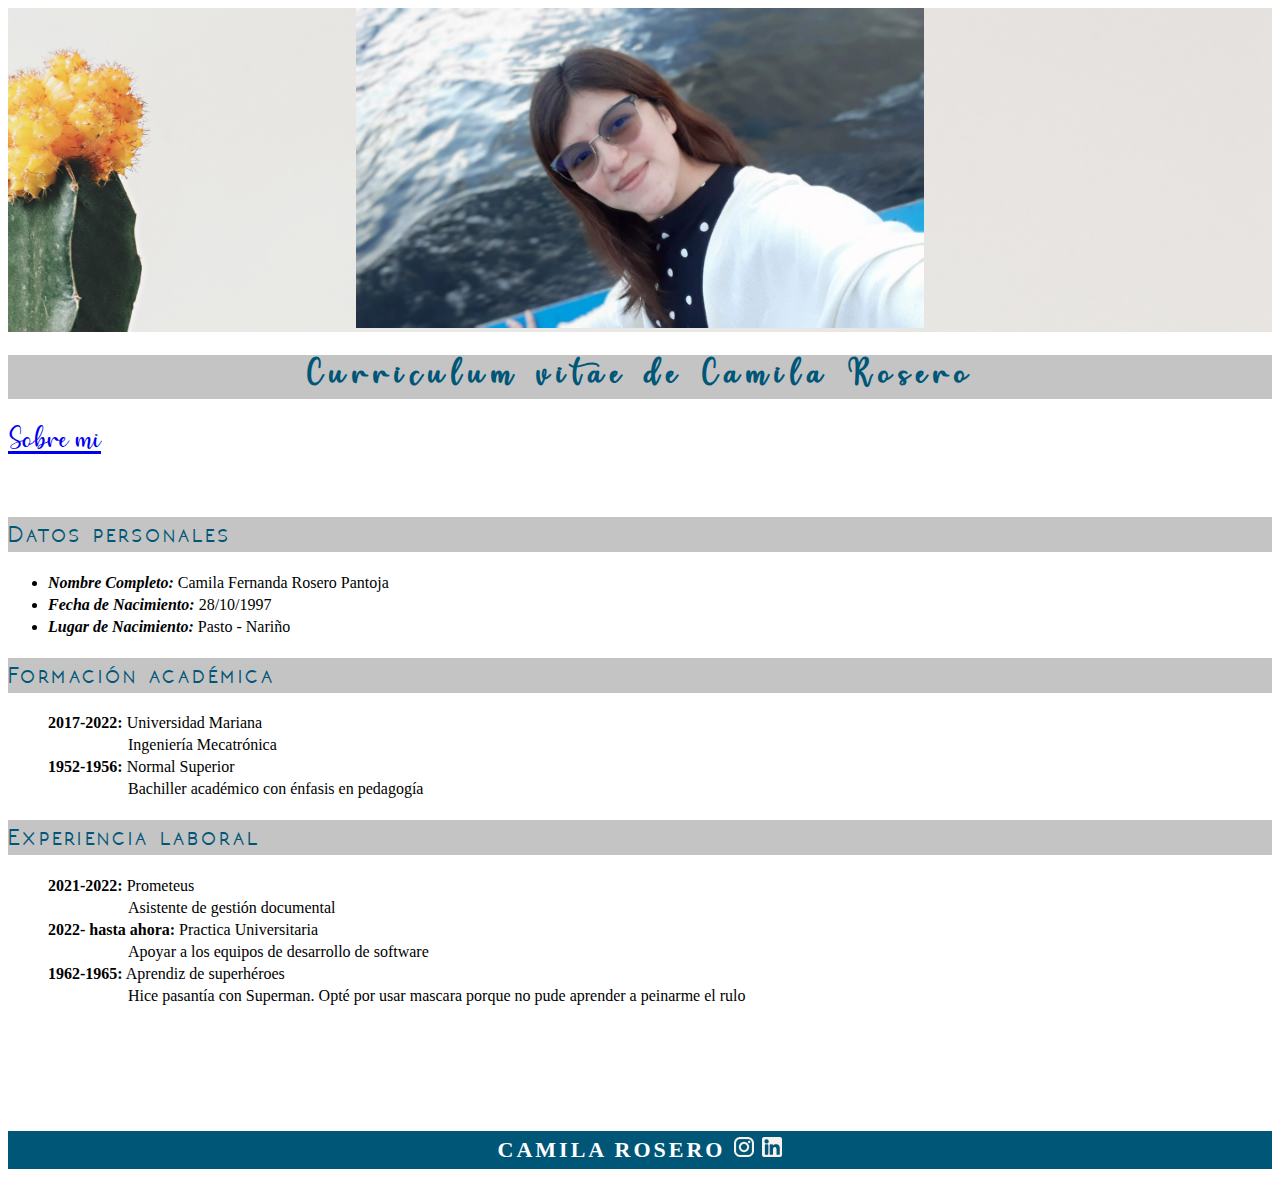
<file: index.html>
<!DOCTYPE html>
<html lang="en">
  <head>
    <meta charset="UTF-8" />
    <meta http-equiv="X-UA-Compatible" content="IE=edge" />
    <meta name="viewport" content="width=device-width, initial-scale=1.0" />
    <link rel="stylesheet" href="CSS/style.css" />
    <link
      rel="stylesheet"
      href="https://cdnjs.cloudflare.com/ajax/libs/font-awesome/6.2.0/css/all.min.css"
      integrity="sha512-xh6O/CkQoPOWDdYTDqeRdPCVd1SpvCA9XXcUnZS2FmJNp1coAFzvtCN9BmamE+4aHK8yyUHUSCcJHgXloTyT2A=="
      crossorigin="anonymous"
      referrerpolicy="no-referrer"
    />
    <title>VITAE CAMILA</title>
  </head>
  <body>
    <header>
      <div class="photo">
        <img src="imagenes/CAMILA.jpg" alt="FOTO CAMILA" />
      </div>
    </header>

    <main>
      <h1>Curriculum vitae de Camila Rosero</h1>
      <i class="fa-sharp fa-solid fa-pencil"></i>
      <a href="HTML/Camila.html">Sobre mi</a>
      <br />
      <br />
      <br />
      <h2>Datos personales</h2>
      <ul>
        <li>
          <span class="Datos">Nombre Completo:</span> Camila Fernanda Rosero
          Pantoja
        </li>
        <li><span class="Datos">Fecha de Nacimiento:</span> 28/10/1997</li>
        <li><span class="Datos">Lugar de Nacimiento:</span> Pasto - Nariño</li>
      </ul>
      <h2>Formación académica</h2>
      <ul type="none">
        <li><span class="años">2017-2022:</span> Universidad Mariana</li>
        <li><span class="formacion">Ingeniería Mecatrónica</span></li>
        <li><span class="años">1952-1956:</span> Normal Superior</li>
        <li>
          <span class="formacion"
            >Bachiller académico con énfasis en pedagogía</span
          >
        </li>
      </ul>
      <h2>Experiencia laboral</h2>
      <ul type="none">
        <li><span class="años">2021-2022:</span> Prometeus</li>
        <li><span class="formacion"> Asistente de gestión documental</span></li>

        <li>
          <span class="años">2022- hasta ahora:</span> Practica Universitaria
        </li>
        <li>
          <span class="formacion"
            >Apoyar a los equipos de desarrollo de software</span
          >
        </li>

        <li><span class="años">1962-1965:</span> Aprendiz de superhéroes</li>
        <li>
          <span class="formacion"
            >Hice pasantía con Superman. Opté por usar mascara porque no pude
            aprender a peinarme el rulo</span
          >
        </li>
      </ul>
      <br />
      <br />
      <br />
      <br />
      <br />
      <br />
    </main>
    <footer>
      CAMILA ROSERO  <img src="imagenes/ico_instagram.png" alt="INSTAGRAM" />
      <img src="imagenes/ico_linkedin.png" alt="LINKEDIN" />
      <a href="https://github.com/camifer281"><i class="fa-brands fa-github"></i>
      </a>
    </footer>
  </body>
</html>
</file>
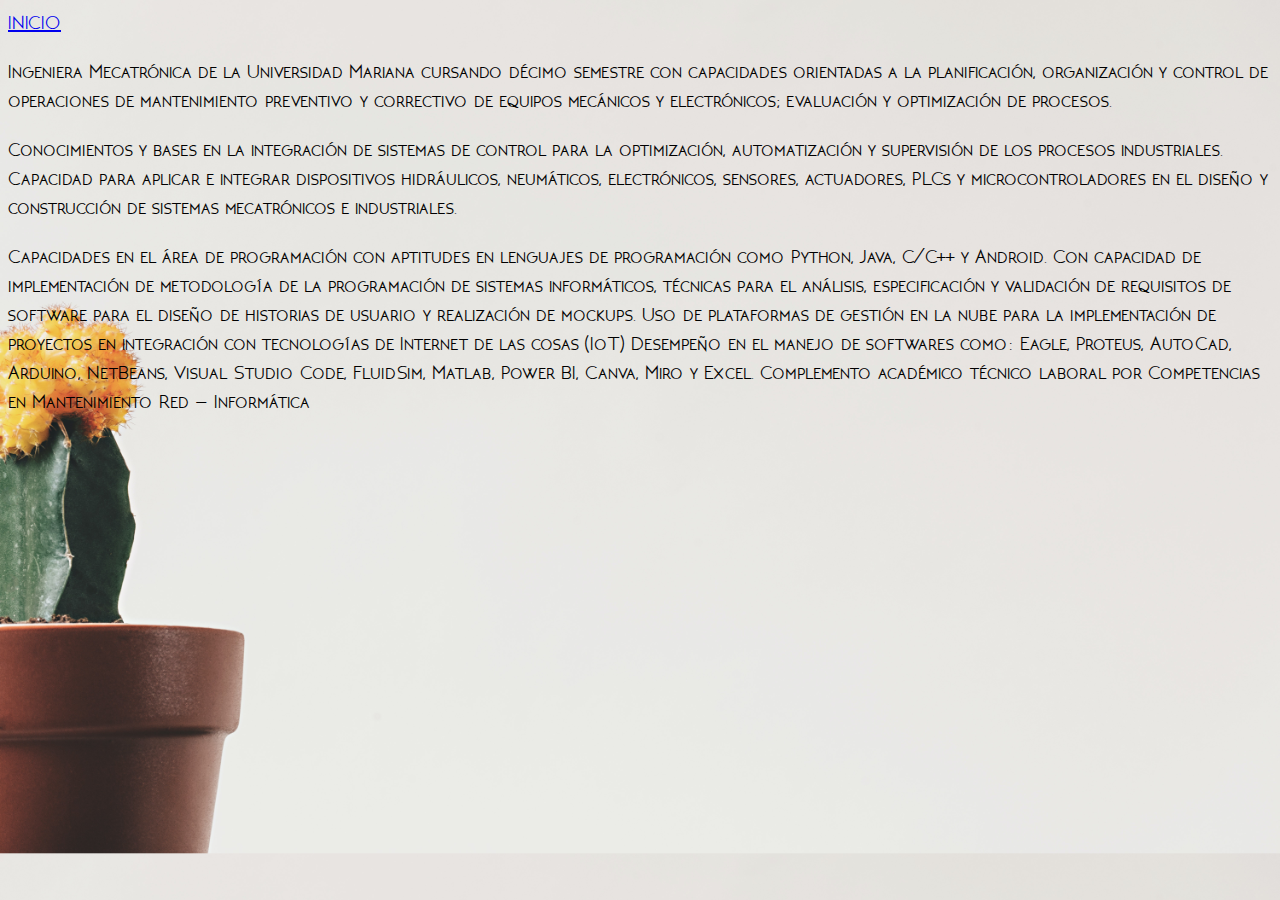
<file: HTML/Camila.html>
<!DOCTYPE html>
<html lang="en">
  <head>
    <meta charset="UTF-8" />
    <meta http-equiv="X-UA-Compatible" content="IE=edge" />
    <meta name="viewport" content="width=device-width, initial-scale=1.0" />
    <link rel="stylesheet" href="../CSS/style2.css" />
    <link
      rel="stylesheet"
      href="https://cdnjs.cloudflare.com/ajax/libs/font-awesome/6.2.0/css/all.min.css"
      integrity="sha512-xh6O/CkQoPOWDdYTDqeRdPCVd1SpvCA9XXcUnZS2FmJNp1coAFzvtCN9BmamE+4aHK8yyUHUSCcJHgXloTyT2A=="
      crossorigin="anonymous"
      referrerpolicy="no-referrer"
    />
    <title>Document</title>
  </head>
  <body>
    <header>
      <nav>
        <a href="../index.html">INICIO</a>
      </nav>
    </header>
    <main>
        <i class="fa-sharp fa-solid fa-arrow-left"></i>
    <p>
      Ingeniera Mecatrónica de la Universidad Mariana cursando décimo semestre
      con capacidades orientadas a la planificación, organización y control de
      operaciones de mantenimiento preventivo y correctivo de equipos mecánicos
      y electrónicos; evaluación y optimización de procesos.
    </p>

    <p>
      Conocimientos y bases en la integración de sistemas de control para la
      optimización, automatización y supervisión de los procesos industriales.
      Capacidad para aplicar e integrar dispositivos hidráulicos, neumáticos,
      electrónicos, sensores, actuadores, PLCs y microcontroladores en el diseño
      y construcción de sistemas mecatrónicos e industriales.
    </p>

    <p>
      Capacidades en el área de programación con aptitudes en lenguajes de
      programación como Python, Java, C/C++ y Android. Con capacidad de
      implementación de metodología de la programación de sistemas informáticos,
      técnicas para el análisis, especificación y validación de requisitos de
      software para el diseño de historias de usuario y realización de mockups.
      Uso de plataformas de gestión en la nube para la implementación de
      proyectos en integración con tecnologías de Internet de las cosas (IoT)
      Desempeño en el manejo de softwares como: Eagle, Proteus, AutoCad,
      Arduino, NetBeans, Visual Studio Code, FluidSim, Matlab, Power BI, Canva,
      Miro y Excel. Complemento académico técnico laboral por Competencias en
      Mantenimiento Red – Informática
    </p>
</main>
  </body>
</html>
</file>
<file: CSS/style.css>
@font-face {
    font-family: miFuente;
    src: url(../FONTS/hello/Hello.ttf);
}
@font-face {
    font-family:miFuente2 ;
    src: url(../FONTS/neoteric/NEOTERIC©\ -\ Bold\ DEMO\ VERSION.ttf);
}
img{
    /*cambiar automáticamente el tamaño de la imagen de acuerdo con el tamaño del contenedor.*/
    max-width: 45%;
    max-height: 50%;
}
.photo{
    text-align: center;
}
header{
    background-image: url(../imagenes/IMG2.jpg);
    background-position: center;
    background-size: cover;
    
}

h1{
    font-family: miFuente;
    color: #005677;
    font-size: 35px;

    text-align: center;
    letter-spacing: 7px;
    background-color:#C4C4C4;
    font-weight: bold; 
}
i{
    color: black;
    font-size:25px;
}
a{
    font-size: 30px;
    font-family: miFuente;
    text-align: center;
}

h2{
    font-family: miFuente2;
    color: #005677;   
    letter-spacing: 3px; 
    background-color: #C4C4C4;
    
}
li{
    font-family: 'Times New Roman', Times, serif;
    Line-height: 22px;
}
.Datos{
    font-style: italic;
    font-weight: bold;
}
.años{
    font-weight: bold;  
}
.formacion{
    margin-left: 80px;
}
footer{
    background-color: #005677;
    text-align: center;
    color: #FFFFFF;
    letter-spacing: 3px;
    font-weight: bold;
    font-size: 22px;
}
</file>
<file: CSS/style2.css>
@font-face {
    font-family:miFuente2 ;
    src: url(../FONTS/neoteric/NEOTERIC©\ -\ Bold\ DEMO\ VERSION.ttf);
}
body{
    background-image: url(../imagenes/IMG2.jpg);
    background-size: cover;
}
a,p{
    font-size: 20px;
    font-family: miFuente2;
}
i{
    font-size: 20px;
}
</file>
